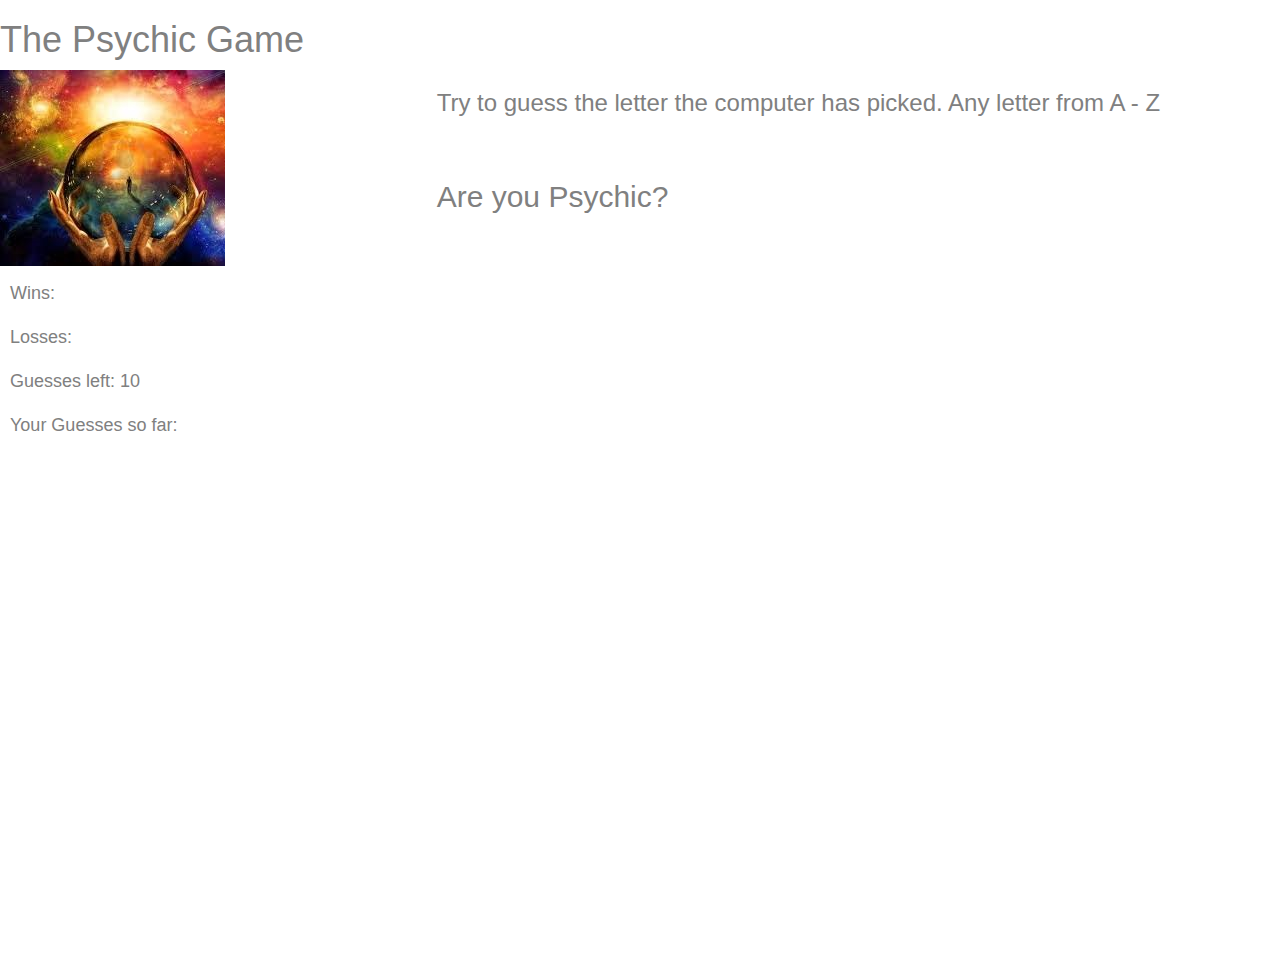
<file: index.html>
<!DOCTYPE html>
<html lang="en">
  <head>
    <meta charset="UTF-8">
    <title>The Psychic Game</title>
    <!-- <link rel="stylesheet" type="text/css" href="assets/css/reset.css"> -->
    <!--  <link rel="stylesheet" type="text/css" href="assets/css/bootstrap.css"> -->
    <link rel="stylesheet" href="https://maxcdn.bootstrapcdn.com/bootstrap/3.3.7/css/bootstrap.min.css" integrity="sha384-BVYiiSIFeK1dGmJRAkycuHAHRg32OmUcww7on3RYdg4Va+PmSTsz/K68vbdEjh4u" crossorigin="anonymous">
    <link rel="stylesheet" type="text/css" href="css/style.css">
  </head>
  <body>
    <header>
      <h1>The Psychic Game</h1>
    </header>
    
    <div class="wrapper">
      <div class="row">
        
        <div class ="col-md-4">
          <div class ="icon">
            <img src="image2.jpg">
          </div>
          </div>
          <!-- Defining the instructions sec -->
          <div class="col-md-8">
            
            <div class="instructions">
              <h3>Try to guess the letter the computer has picked. Any letter from A - Z</h3>
              <br>
              <h2>Are you Psychic?</h2>
            </div>
          </div>
          <!--Empty Div for the tallies-->
          </div>
          <div class="row">
           <div class="col-md-8">
            <div id="game">
  <p id="wins">Wins: </p>
  <p id="losses">Losses: </p>
  <p id="guessLeft">Guesses Left: </p>
  <p id="let">Your Guesses so far: </p>
  </div>
</div>
            
      </div>
    </footer>
  </div>
</div>


<script type="text/javascript">
//Letter choices available
var computerChoices = ['a', 'b', 'c', 'd', 'e', 'f', 'g', 'h', 'i', 'j', 'k', 'l', 'm', 'n', 'o', 'p', 'q', 'r', 's', 't', 'u', 'v', 'w', 'x', 'y', 'z'];
//Setting all to zero
var wins = 0;
var losses = 0;
var guesses = 10;
var guessesRemaining= 10;
var guessedLetters = [];
var letterToGuess = null;
//Lets the computer select a random letter from the available choices
var computerGuess = computerChoices[Math.floor(Math.random() * computerChoices.length)];



var updateGuessesRemaining = function() {


document.querySelector('#guessLeft').innerHTML = "Guesses left: " + guessesRemaining;
};
var updateLetterToGuess = function() {
this.letterToGuess = this.computerChoices[Math.floor(Math.random() * this.computerChoices.length)];
};
var updateGuessesSoFar = function() {


document.querySelector('#let').innerHTML = "Your Guesses so far: " + guessedLetters.join(', ');
};


var reset = function() {
totalGuesses = 10;
guessesRemaining = 10;
guessedLetters = [];
updateLetterToGuess();
updateGuessesRemaining();
updateGuessesSoFar();
}
updateLetterToGuess();
updateGuessesRemaining();

//When key is released it becomes the users guess

document.onkeyup = function(event) {
guessesRemaining --;
var userGuess = String.fromCharCode(event.keyCode).toLowerCase();
guessedLetters.push(userGuess);
updateGuessesRemaining();

updateGuessesSoFar();
if (guessesRemaining > 0){
if (userGuess == letterToGuess){
wins++;
document.querySelector('#wins').innerHTML = "Wins: " + wins;
alert("Yes, you are psychic!");
}
}
else if(guessesRemaining == 0){
// Then we will loss and we'll update the html to display the loss
losses++;
document.querySelector('#losses').innerHTML = "Losses: " + losses;
alert("Sorry, you're not psychic, maybe try again?");
// Then we'll call the reset.
reset();
}
};

</script>
</body>
</html>
</file>
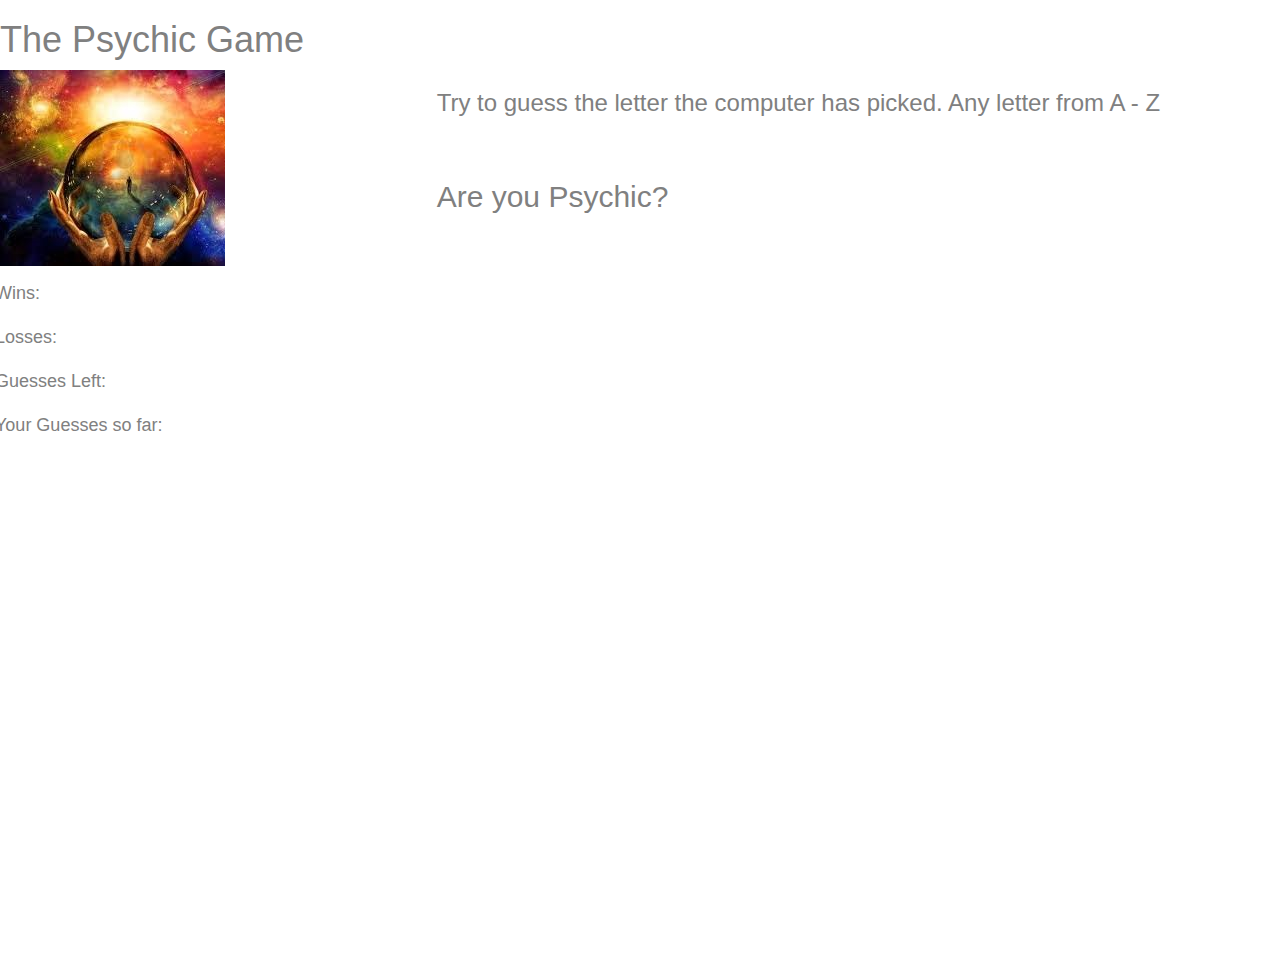
<file: index1.html>
<!DOCTYPE html>
<html lang="en">
  <head>
    <meta charset="UTF-8">
    <title>The Psychic Game</title>
    <!-- <link rel="stylesheet" type="text/css" href="assets/css/reset.css"> -->
    <!--  <link rel="stylesheet" type="text/css" href="assets/css/bootstrap.css"> -->
    <link rel="stylesheet" href="https://maxcdn.bootstrapcdn.com/bootstrap/3.3.7/css/bootstrap.min.css" integrity="sha384-BVYiiSIFeK1dGmJRAkycuHAHRg32OmUcww7on3RYdg4Va+PmSTsz/K68vbdEjh4u" crossorigin="anonymous">
    <link rel="stylesheet" type="text/css" href="css/style.css">
  </head>
  <body>
    <header>
      <h1>The Psychic Game</h1>
    </header>
    
    <div class="wrapper">
      <div class="row">
        
        <div class ="col-md-4">
          <div class ="icon">
            <img src="image2.jpg">
          </div>
        </div>
        <!-- Defining the instructions section -->
        <div class="col-md-8">
          
          <div class="instructions">
            <h3>Try to guess the letter the computer has picked. Any letter from A - Z</h3>
            <br>
            <h2>Are you Psychic?</h2>
          </div>
        </div>
        <!--Empty Div for the tallies-->
      </div>
      <div class="row">
        
        <div id="game">
          <p id="wins">Wins: </p>
          <p id="losses">Losses: </p>
          <p id="guessLeft">Guesses Left: </p>
          <p id="let">Your Guesses so far: </p>
        </div>
      </div>
      
    </div>
  </footer>
</div>
</div>
<!--Empty Div for the tallies-->
<script type="text/javascript">
//Letter choices available
var computerChoices = ['a', 'b', 'c', 'd', 'e', 'f', 'g', 'h', 'i', 'j', 'k', 'l', 'm', 'n', 'o', 'p', 'q', 'r', 's', 't', 'u', 'v', 'w', 'x', 'y',
'z'];
// var updateGuessesSoFar = function() {
// //Here we take the guesses the user has tried -- then display it as letters separated by commas.
// document.querySelector('#let').innerHTML = "Your Guesses so far: " + guessedLetters.join(', ');
// };
var counter = 0;
var wins=0;
var losses=0;

var computerGuess = computerChoices[Math.floor(Math.random() * computerChoices.length)];
console.log(computerGuess);


function compareGuesses(computerGuess,userGuess){
if (computerGuess == userGuess) {
alert("You've guessed correctly, well on your way to being a Psychic");
 wins++;
console.log(wins);
}
 else if(computerGuess !== userGuess) {
alert("keep guessing");
 losses++;
console.log(Losses);
}

document.onkeyup = function(event) {
counter++;
var userGuess = String.fromCharCode(event.keyCode).toLowerCase();
console.log(userGuess);
console.log(counter);
}



While (counter <=10)
 {

compareGuesses();
};



 
</script>
</body>
</html>
</file>
<file: css/style.css>
* {
  margin: 0;
}


 html,body{
	color: gray;
	/*background-image: url("image1.jpg");*/
	background-repeat: no-repeat;
	border-color: #dddddd;
	font-size: 18px;
	line-height: 34px;
	font-family: 'Arial', 'Helvetica Neue', Helvetica, sans-serif;
	
  
    height: 100%;  	
}
.wrapper {
  min-height: 100%;
  height: auto !important;
  height: 100%;
  margin: 0 auto -4em;
}

#game{
	text-align: left;
	margin:10px;
}
#container{
	width: 100%;
	max-width: 960px;
	margin: 0 auto;
	clear: both;	
}

.footer, .push {
  height: 4em;
  text-align: center;
}
</file>
